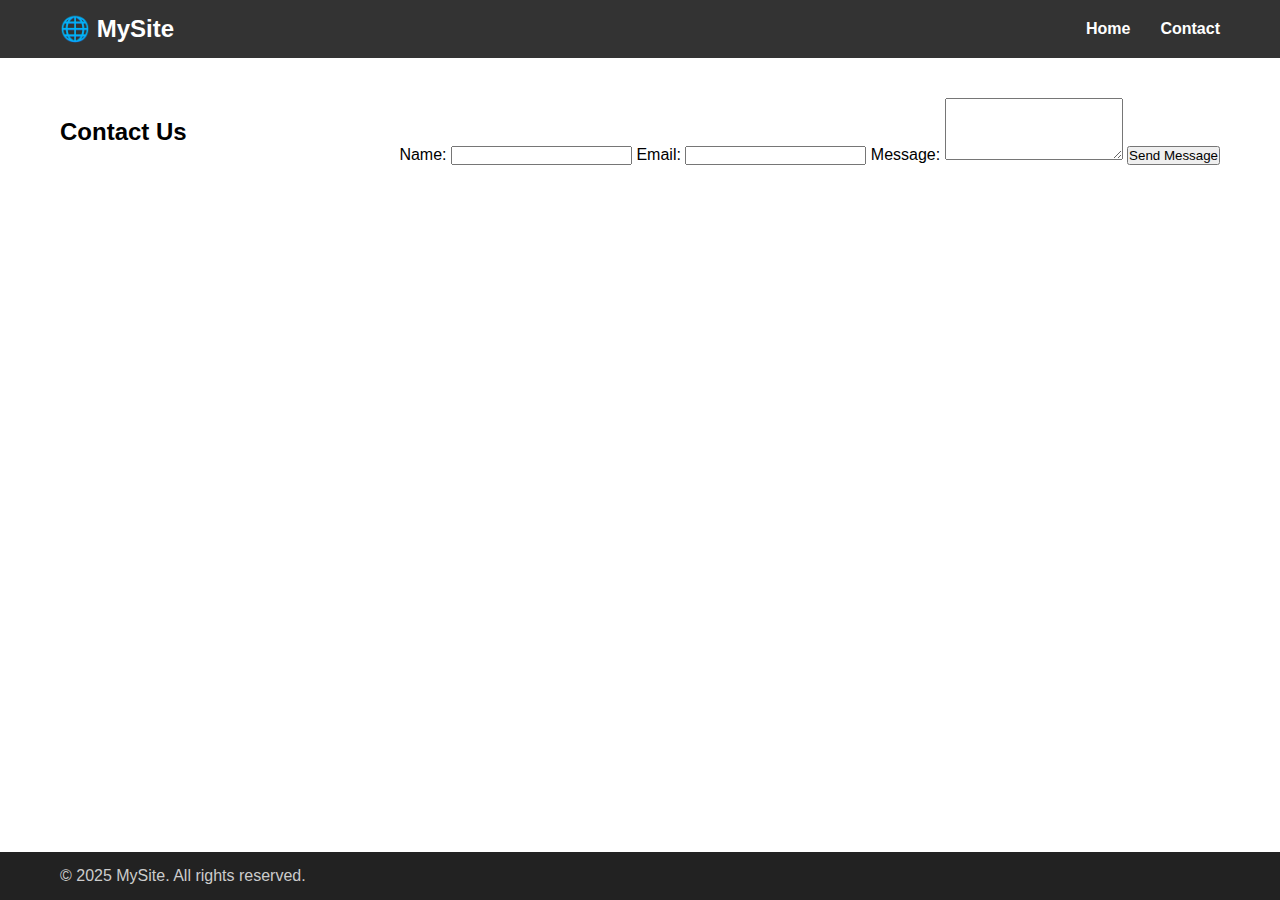
<file: contactup.html>
<!-- contact.html -->
<!DOCTYPE html>
<html lang="en">
<head>
  <meta charset="UTF-8" />
  <meta name="viewport" content="width=device-width, initial-scale=1.0" />
  <title>Contact Us</title>
  <link rel="stylesheet" href="style.css" />
</head>
<body>
  <header class="header">
    <div class="container">
      <div class="logo">🌐 MySite</div>
      <nav class="nav">
        <ul>
          <li><a href="index.html">Home</a></li>
          <li><a href="contact.html">Contact</a></li>
        </ul>
      </nav>
    </div>
  </header>

  <main class="main">
    <div class="container">
      <h2>Contact Us</h2>
      <form class="contact-form">
        <label>Name:</label>
        <input type="text" required />
        
        <label>Email:</label>
        <input type="email" required />
        
        <label>Message:</label>
        <textarea rows="4" required></textarea>
        
        <button type="submit">Send Message</button>
      </form>
    </div>
  </main>

  <footer class="footer">
    <div class="container">
      <p>&copy; 2025 MySite. All rights reserved.</p>
    </div>
  </footer>
</body>
</html>
</file>
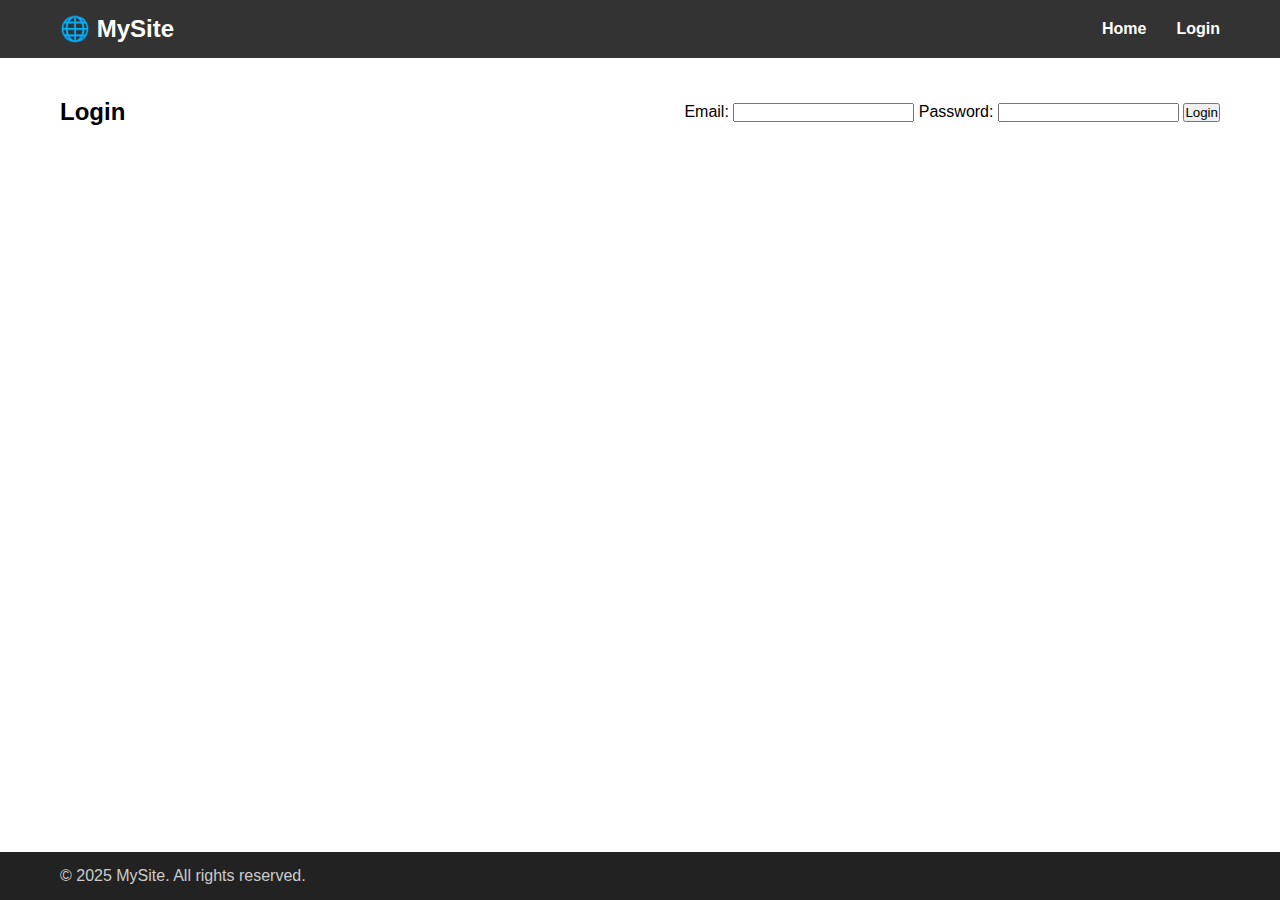
<file: Login.html>
<!-- login.html -->
<!DOCTYPE html>
<html lang="en">
<head>
  <meta charset="UTF-8" />
  <meta name="viewport" content="width=device-width, initial-scale=1.0" />
  <title>Login</title>
  <link rel="stylesheet" href="style.css" />
</head>
<body>
  <header class="header">
    <div class="container">
      <div class="logo">🌐 MySite</div>
      <nav class="nav">
        <ul>
          <li><a href="index.html">Home</a></li>
          <li><a href="login.html">Login</a></li>
        </ul>
      </nav>
    </div>
  </header>

  <main class="main">
    <div class="container">
      <h2>Login</h2>
      <form class="login-form">
        <label>Email:</label>
        <input type="email" required />
        
        <label>Password:</label>
        <input type="password" required />
        
        <button type="submit">Login</button>
      </form>
    </div>
  </main>

  <footer class="footer">
    <div class="container">
      <p>&copy; 2025 MySite. All rights reserved.</p>
    </div>
  </footer>
</body>
</html>
</file>
<file: style.css>
/* Common Reset */
* {
  margin: 0;
  padding: 0;
  box-sizing: border-box;
}

body {
  font-family: Arial, sans-serif;
  background-color: #f9f9f9;
  min-height: 100vh;
  display: flex;
  flex-direction: column;
}

/* Container */
.container {
  max-width: 1200px;
  margin: 0 auto;
  padding: 0 20px;
  display: flex;
  justify-content: space-between;
  align-items: center;
}

/* Header */
.header {
  background-color: #333;
  color: white;
  padding: 15px 0;
}

.logo {
  font-size: 1.5em;
  font-weight: bold;
  white-space: nowrap;
  margin-right: 50px; /* 👈 This adds space between logo and menu */
}

.nav ul {
  list-style: none;
  display: flex;
  gap: 30px;
}

.nav a {
  text-decoration: none;
  color: white;
  font-weight: bold;
  transition: color 0.3s ease;
}

.nav a:hover {
  color: #00ffff;
}

/* Main */
.main {
  flex: 1;
  padding: 40px 20px;
  background-color: white;
  text-align: center;
}

/* Footer */
.footer {
  background-color: #222;
  color: #ccc;
  text-align: center;
  padding: 15px;
}
/* Make nav responsive */
@media screen and (max-width: 768px) {
  .header .container {
    flex-direction: column;
    align-items: flex-start;
  }

  .nav ul {
    flex-direction: column;
    gap: 10px;
    width: 100%;
    padding-left: 0;
  }

  .nav ul li {
    width: 100%;
  }

  .nav ul li a {
    display: block;
    width: 100%;
    padding: 10px;
  }

  .logo {
    margin-bottom: 10px;
  }
}
</file>
